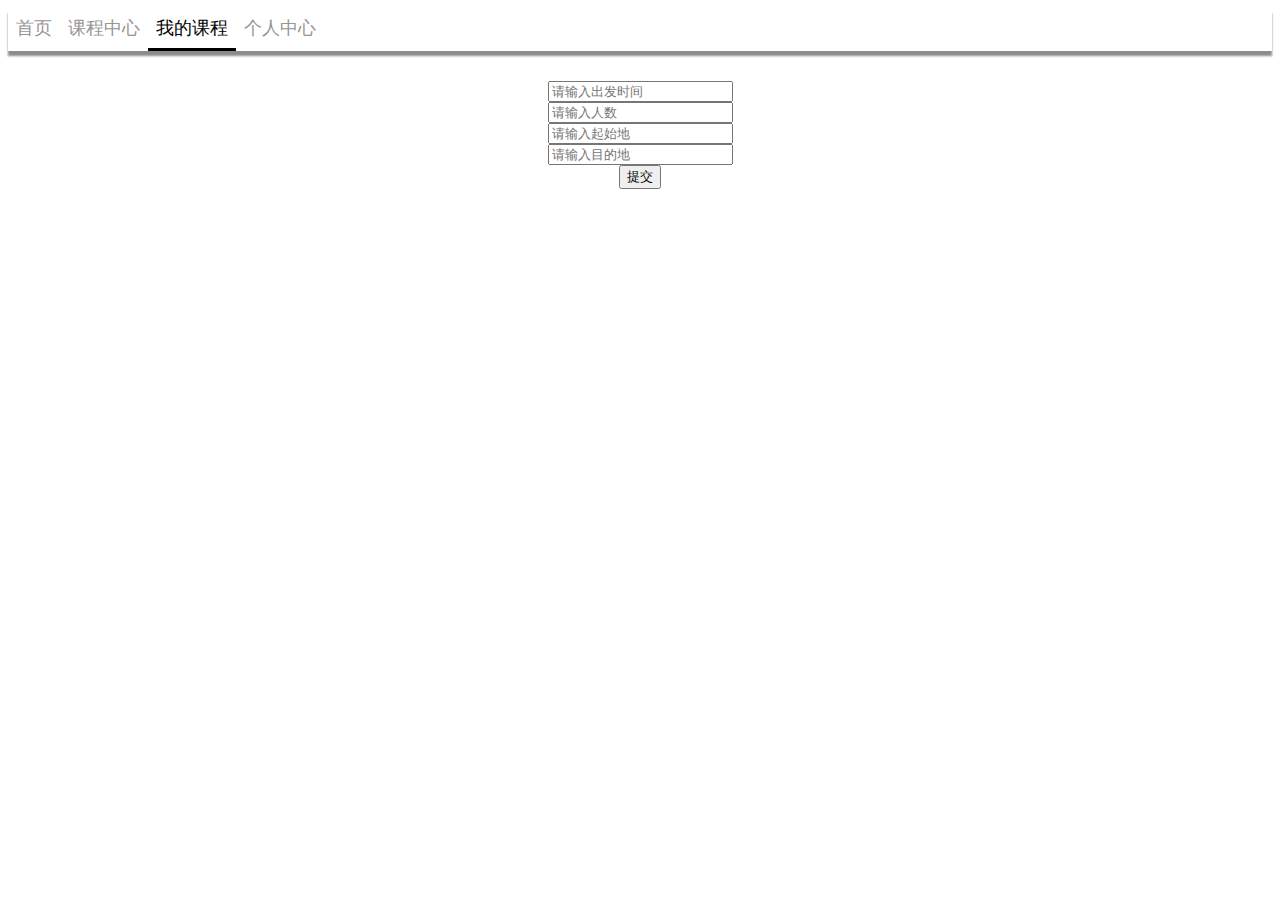
<file: FE/creat.html>
<!DOCTYPE html>
<html>
<head>
	<meta charset="utf-8">
    <title>学生在线学习平台</title>
    <script src="jquery-3.3.1.min.js" type="text/javascript" charset="utf-8"></script>
    <style type="text/css">
    .nav  ul {
            list-style-type: none;
            margin: 0;
            padding: 0;
            overflow: hidden;
            background-color:rgb(255, 255, 255);
            box-shadow: 0px 5px 2px rgb(139, 139, 139);
        }
    .nav  li {
            float: left;
            font-size: 18px;
        }
    .nav  li a {
            display: block;
            color: rgb(151, 148, 148);
            text-align: center;
            padding: 8px 8px;
            text-decoration: none;
        }

    .nav  li a:hover {
            color:rgb(0, 0, 0);
        }
    .nav .active{
        color:black;
        border-bottom: 3px solid #000;
    }
    .addc{
        padding-top: 30px;
        text-align: center;
    }

	</style>
</head>
<body>
    <div class="nav">  
        <ul>
            <li><a href="index.html" >首页</a> </li>
            <li><a href="course.html" >课程中心</a></li>
            <li><a href="mine.html" class="active">我的课程</a> </li>
            <li><a href="personalt.html">个人中心</a></li>
        </ul>
    </div>
    <div class="myc">

    </div>  
    <div class="addc">
        <div class="inputbox">
            <input  type="text" id="Inputgathertime" placeholder="请输入出发时间" ><br>
            <input  type="text" id="Inputaccount" placeholder="请输入人数" ><br>
            <input  type="text" id="Inputstartpoint" placeholder="请输入起始地"><br>
            <input  type="text" id="Inputdestination" placeholder="请输入目的地"><br>
            <button onclick="Addcour()">提交</button>
        </div>
    </div>
    <script>
	function Addcour(){
        $.post("????",{
            gathertime:$('#Inputgathertime').val(),
            account:$('#Inputaccount').val(),
            startpoint:$('#Inputstartpoint').val(),
            destination:$('#Inputdestination').val(),
            },  function(result){
                alert('提交成功！');
            }                    
        );
    }
    </script>
</body>
</html>
</file>
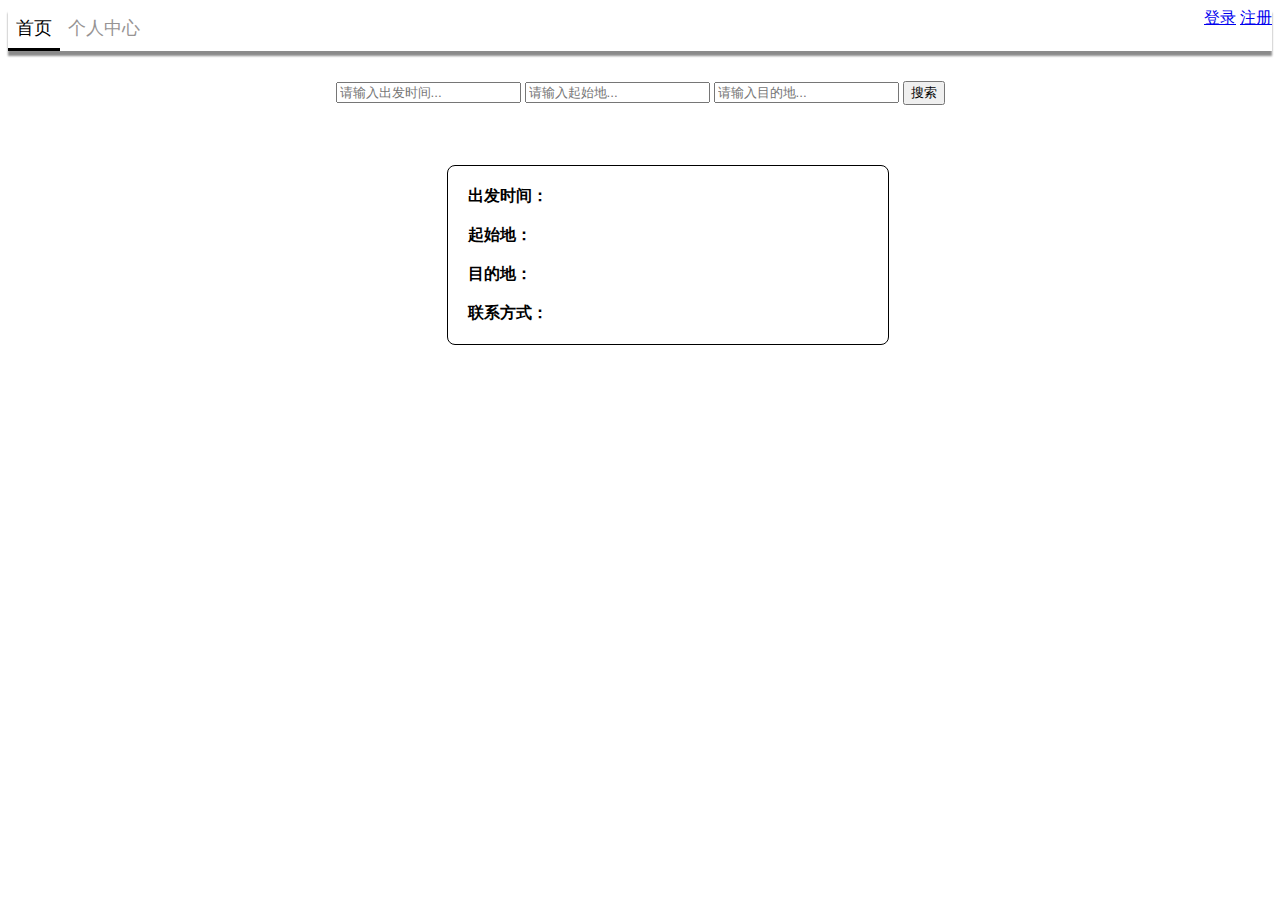
<file: FE/search.html>
<!DOCTYPE html>
<html>
<head>
	<meta charset="utf-8">
        <script src="jquery-3.3.1.min.js" type="text/javascript" charset="utf-8"></script>
	<title>学生在线学习平台</title>
    <style type="text/css">
    .nav  ul {
            list-style-type: none;
            margin: 0;
            padding: 0;
            overflow: hidden;
            background-color:rgb(255, 255, 255);
            box-shadow: 0px 5px 2px rgb(139, 139, 139);
        }
    .nav  li {
            float: left;
            font-size: 18px;
        }
    .nav  li a {
            display: block;
            color: rgb(151, 148, 148);
            text-align: center;
            padding: 8px 8px;
            text-decoration: none;
        }

    .nav  li a:hover {
            color:rgb(0, 0, 0);
        }
    .nav .active{
        color:black;
        border-bottom: 3px solid #000;
    }
    .content ul{
        margin-top: 40px;
        margin-left: 30%;
        overflow: hidden;
    }
    .content li{
        margin:20px;
        padding: 20px;
        display: block;
        width:400px;
        border:solid 1px #000;
        border-radius:8px;
        float: left;
    }
    .title{
        font-weight:bold;
    }
    .search{
        margin-top: 30px;
        text-align:center;
        vertical-align:middle;
    }
    .content button{
        overflow: hidden;
        text-align:center;
    }
	</style>
</head>
<body>

    <div class="nav">  
        <ul>
            <li><a href="index.html" class="active">首页</a> </li>
            <li><a href="">个人中心</a></li>
            <div align="right" id="bt">
                <a onclick="ShowLoginText()" href="javascript:;">登录</a>
                <a onclick="ShowRegisText()" href="javascript:;">注册</a>
            </div>
        </ul>
    </div>  
    <div class="search">
            <input type="text" id="gathertime" placeholder="请输入出发时间...">
            <input type="text" id="startpoint" placeholder="请输入起始地...">
            <input type="text" id="destination" placeholder="请输入目的地...">
             <button id="send">搜索</button>
    </div>
    <div class="content">
        <ul>
            <li class="course">
                <span class="title">
                    出发时间：
                </span></br>
                <span class="gather_time">
                    
                </span></br>
                <span class="title">
                    起始地：
                </span></br>
                <span class="start_point">
                    
                </span></br>
                <span class="title">
                    目的地：
                </span></br>
                <span class="destination_point">
                        
                </span></br> 
                <span class="title">
                    联系方式：
                </span></br>
                <span class="destination">
                        
                </span> 
            </li>
        </ul>
    </div>
    <script type="text/javascript">
        $("#send").click(function(){
            $.post("????",{
                gathertime:$("#gathertime").val(),
                startpoint:$("#startpoint").val(),
                destination:$("#destination").val()
                },  function(result){ 
                var data = $.parseJSON(result);// 转成JSON
                $(".courid").html(data[0].id);
                $(".courname").html(data[0].names);
                $(".courcont").html(data[0].content);
                $(".cours").html(data[0].teacher);
                }                    
            );
        });

        </script>
</body>
</html>
</file>
